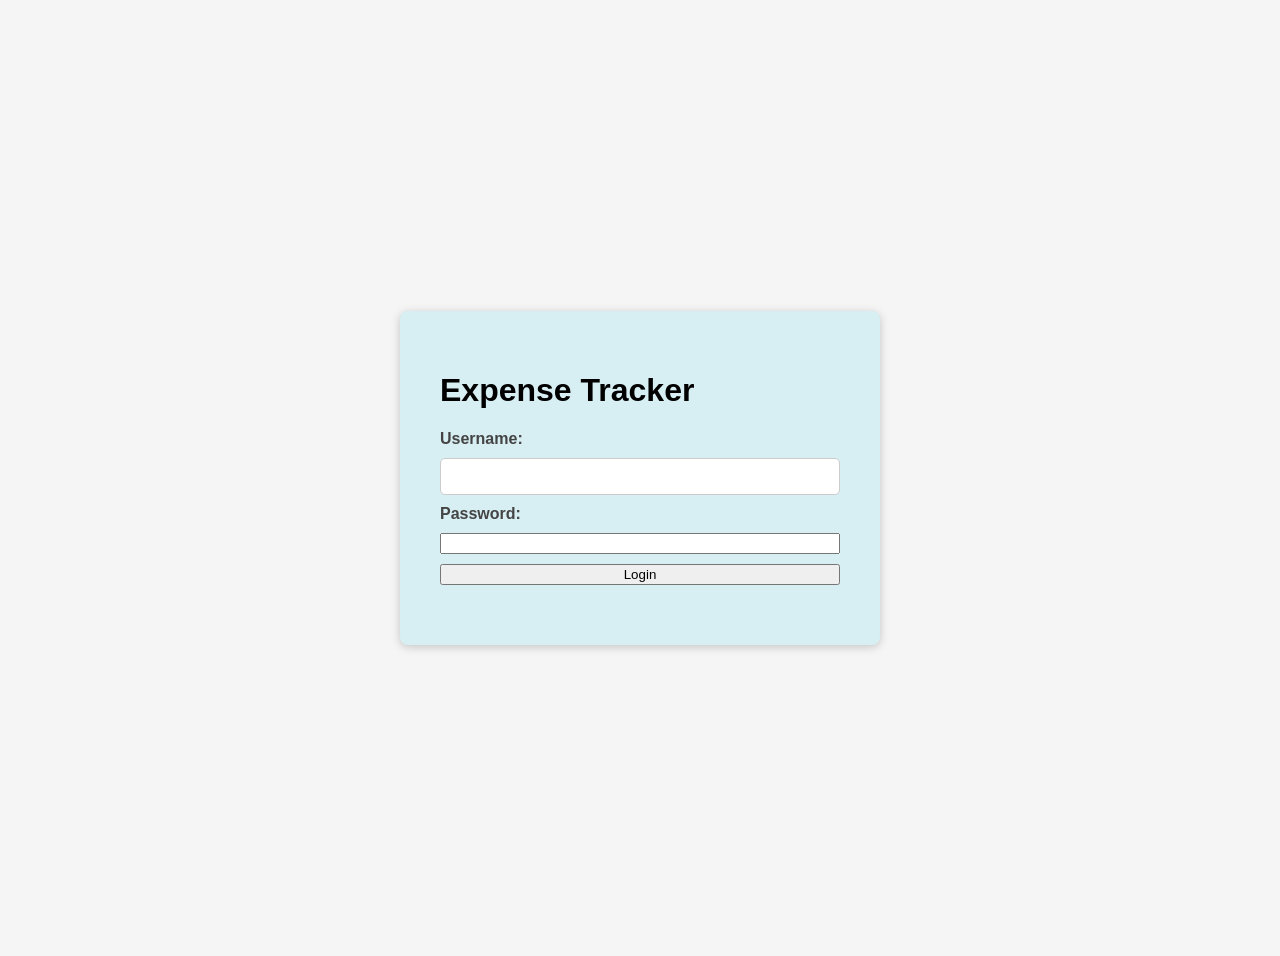
<file: index.html>
<!DOCTYPE html>
<html lang="en">
<head>
    <meta charset="UTF-8">
    <meta name="viewport" content="width=device-width, initial-scale=1.0">
    <title>Expense Tracker</title>
    <link rel="stylesheet" href="style.css">
</head>
<body>
    <div class="container">
        <h1>Expense Tracker</h1>
        <form id="login-form">
            <label for="username">Username:</label>
            <input type="text" id="username" name="username" required>
            <label for="password">Password:</label>
            <input type="password" id="password" name="password" required>
            <button type="submit">Login</button>
        </form>
        <p id="login-error" class="error"></p>
    </div>

    <script src="script.js"></script>
</body>
</html>
</file>
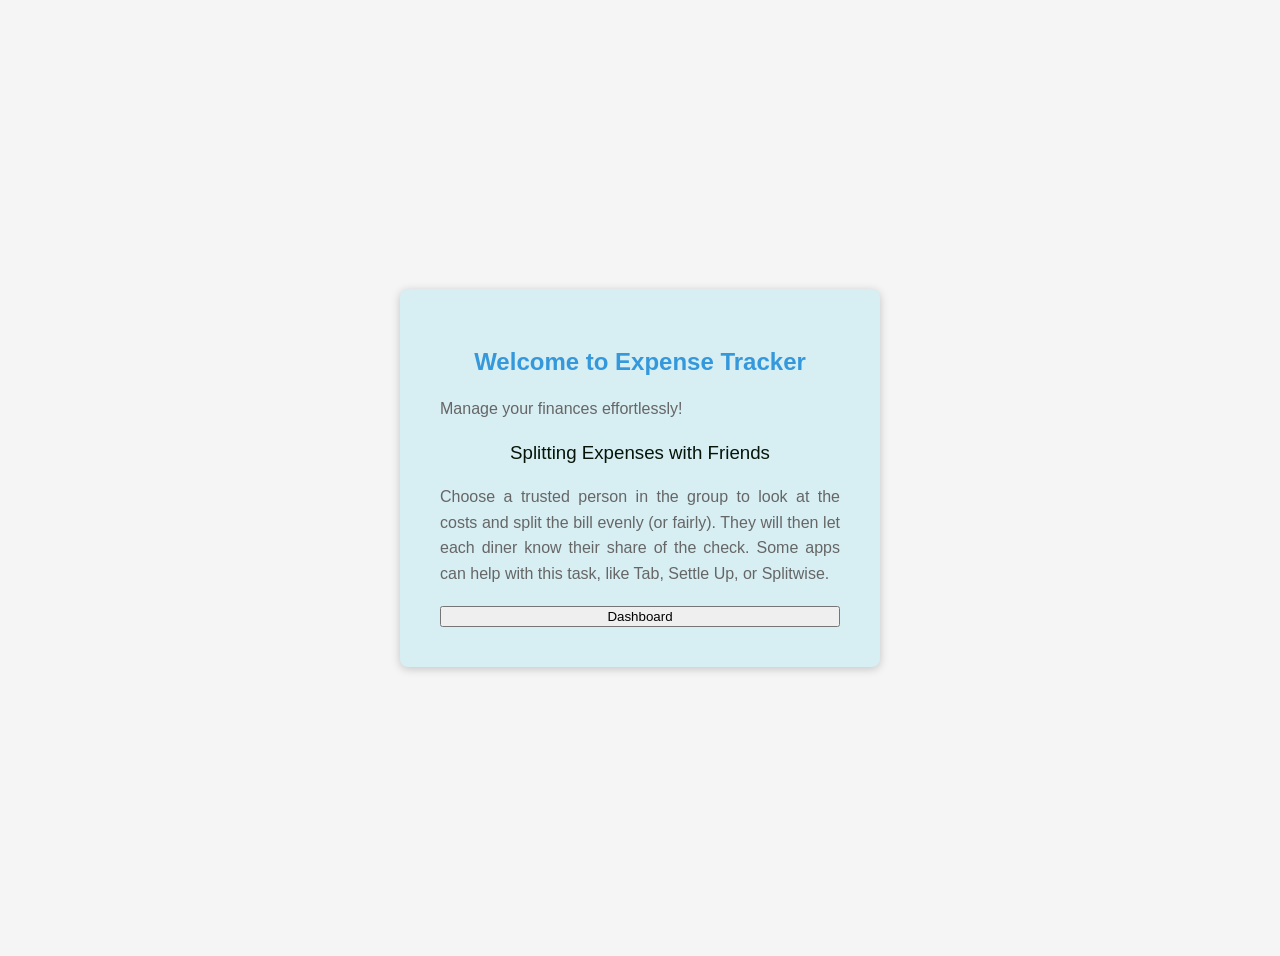
<file: home.html>
<!DOCTYPE html>
<html lang="en">
<head>
    <meta charset="UTF-8">
    <meta name="viewport" content="width=device-width, initial-scale=1.0">
    <title>Expense Tracker - Home</title>
    <link rel="stylesheet" href="style.css">
</head>
<body>
    <div class="container">
        <header>
            <h2>Welcome to Expense Tracker</h2>
            <p>Manage your finances effortlessly!</p>
        </header>
        
        <div id="info-section">
            <h3>Splitting Expenses with Friends</h3>
            <p>Choose a trusted person in the group to look at the costs and split the bill evenly (or fairly). They will then let each diner know their share of the check. Some apps can help with this task, like Tab, Settle Up, or Splitwise.</p>
            <button class="button" onclick="location.href='dashboard.html'">Dashboard</button>
        </div>
    </div>
</body>
</html>
</file>
<file: style.css>
/* General styles */
body {
    font-family: 'Roboto', sans-serif; /* Better font for readability */
    display: flex;
    justify-content: center;
    align-items: center;
    min-height: 100vh;
    background-color: #f5f5f5;
    padding: 20px; /* Add padding for smaller devices */
}

.container {
    background-color: #d7eef3;
    padding: 60px 30px; /* Adjusted for more responsive design */
    width: 100%;
    max-width: 400px; /* Limit the max width for large screens */
    border-radius: 10px;
    box-shadow: 0 4px 8px rgba(0, 0, 0, 0.1);
    transition: transform 0.3s ease, box-shadow 0.3s ease;
}

.container:hover {
    transform: translateY(-5px); /* Slight lift on hover */
    box-shadow: 0 6px 12px rgba(0, 0, 0, 0.2); /* Enhanced shadow */
}


p {
    text-align: justify;
    margin: 20px 0;
    color: #666666;
    line-height: 1.6; /* Better readability */
}

/* Dashboard styles */
#dashboard {
    display: flex;
    flex-direction: column;
    text-align: center;
    gap: 50px;
}



h3 {
    text-align: center;
    color: #061508;
    font-weight: 500;
}

label {
    font-weight: bold;
    color: #444444;
}

input[type="text"],
input[type="number"],
textarea {
    padding: 10px;
    border: 1px solid #ccc;
    border-radius: 5px;
    outline: none;
    transition: border-color 0.3s ease;
}

input[type="text"]:focus,
input[type="number"]:focus,
textarea:focus {
    border-color: #3498db; /* Highlight on focus */
}



button:hover {
    background-color: #39ff50;
    transform: scale(1.05); /* Slight zoom on hover */
}

#expense-history {
    background-color: #f39c12;
}

#expense-history:hover {
    background-color: #e67e22;
    transform: scale(1.05); /* Slight zoom on hover */
}

/* Keyframes for animations */
@keyframes fadeIn {
    from {
        opacity: 0;
        transform: translateY(20px);
    }
    to {
        opacity: 1;
        transform: translateY(0);
    }
}

/* Responsive design */
@media (max-width: 768px) {
    .container {
        padding: 40px 20px;
    }
    
    h2, h3 {
        font-size: 1.2rem;
    }
    
    button {
        font-size: 14px;
        padding: 10px 15px;
    }
}


#expense-history-container ul {
    list-style-type: none;
    padding: 0;
}

#expense-history-container li {
    padding: 10px;
    margin-bottom: 10px;
    border-bottom: 1px solid #ddd;
}

.container {
    background-color: #d7eef3;
    padding: 40px; /* Adjusted padding */
    width: 400px; /* Increased width for better spacing */
    border-radius: 8px;
    box-shadow: 0 2px 10px rgba(0, 0, 0, 0.2);
}

h2 {
    text-align: center;
    margin-bottom: 20px; /* Adjusted margin */
    color: #3498db;
}

#expense-forms {
    display: flex;
    flex-direction: column;
    gap: 30px; /* Increased gap for better spacing */
}

form {
    display: flex;
    flex-direction: column; /* Aligns inputs vertically */
    gap: 10px; /* Space between labels and inputs */
}

button {
    align-self: center; /* Center buttons horizontally */
    width: 100%; /* Full width for buttons */
}

#expense-history-container {
    margin-top: 20px; /* Adds space above the history container */
    text-align: center; /* Centers the content */
}
</file>
